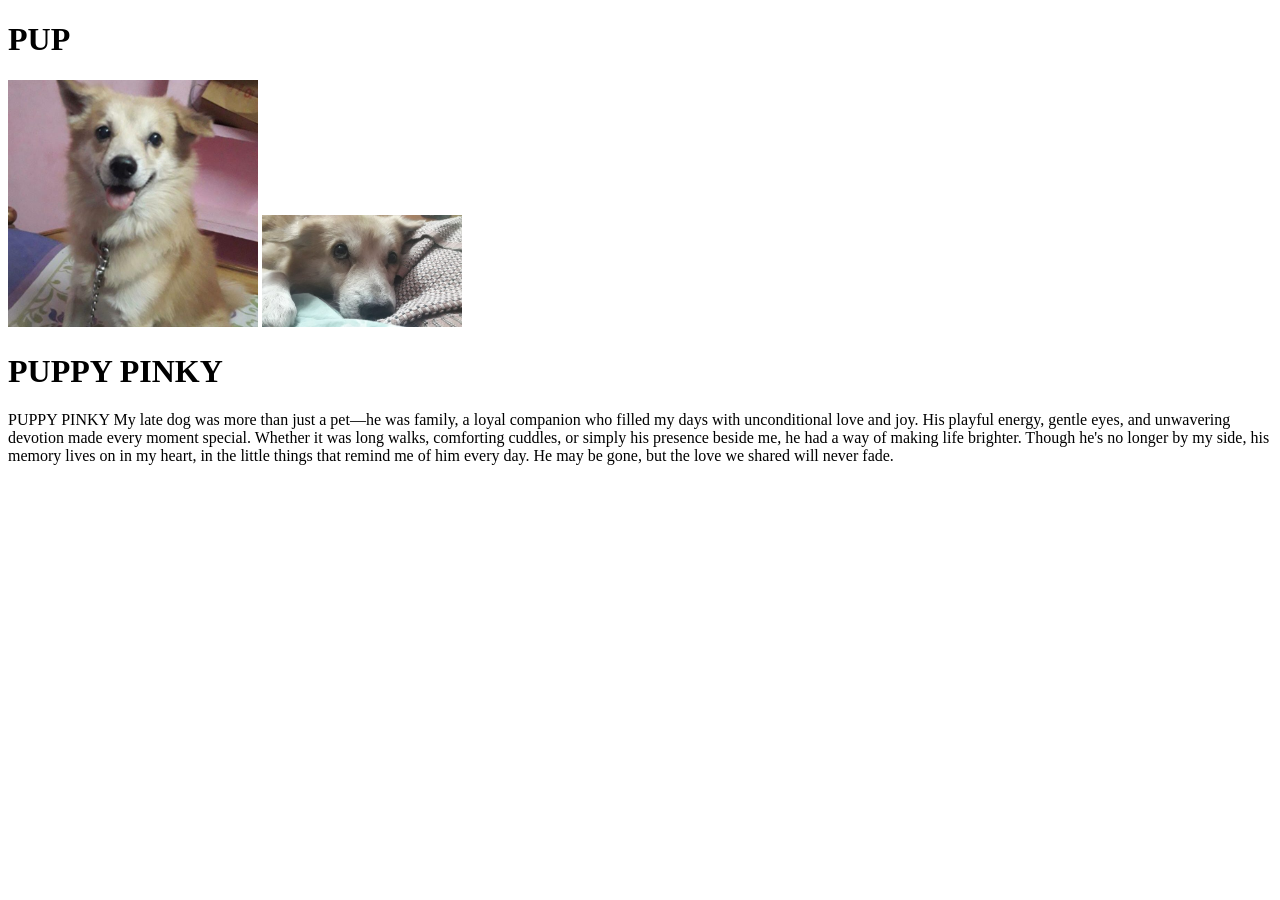
<file: index.html>
<!DOCTYPE html>
<html lang="en">
<head>
    <meta charset="UTF-8">
    <meta name="viewport" content="width=device-width, initial-scale=1.0">
    <title>My First webpage</title>
</head>
<body>
    <h1>PUP</h1>
    <img width="250px" src="WhatsApp Image 2024-10-28 at 19.29.04_42f1a486.jpg" alt="">
    <img width="200px" src="WhatsApp Image 2024-10-28 at 19.31.48_842442c5.jpg" alt="">
    <h1>PUPPY PINKY</h1>
    <p>PUPPY PINKY My late dog was more than just a pet—he was family, a loyal companion who filled my days with unconditional love and joy. His playful energy, gentle eyes, and unwavering devotion made every moment special. Whether it was long walks, comforting cuddles, or simply his presence beside me, he had a way of making life brighter. Though he's no longer by my side, his memory lives on in my heart, in the little things that remind me of him every day. He may be gone, but the love we shared will never fade.</p>
</body>
</html>
</file>
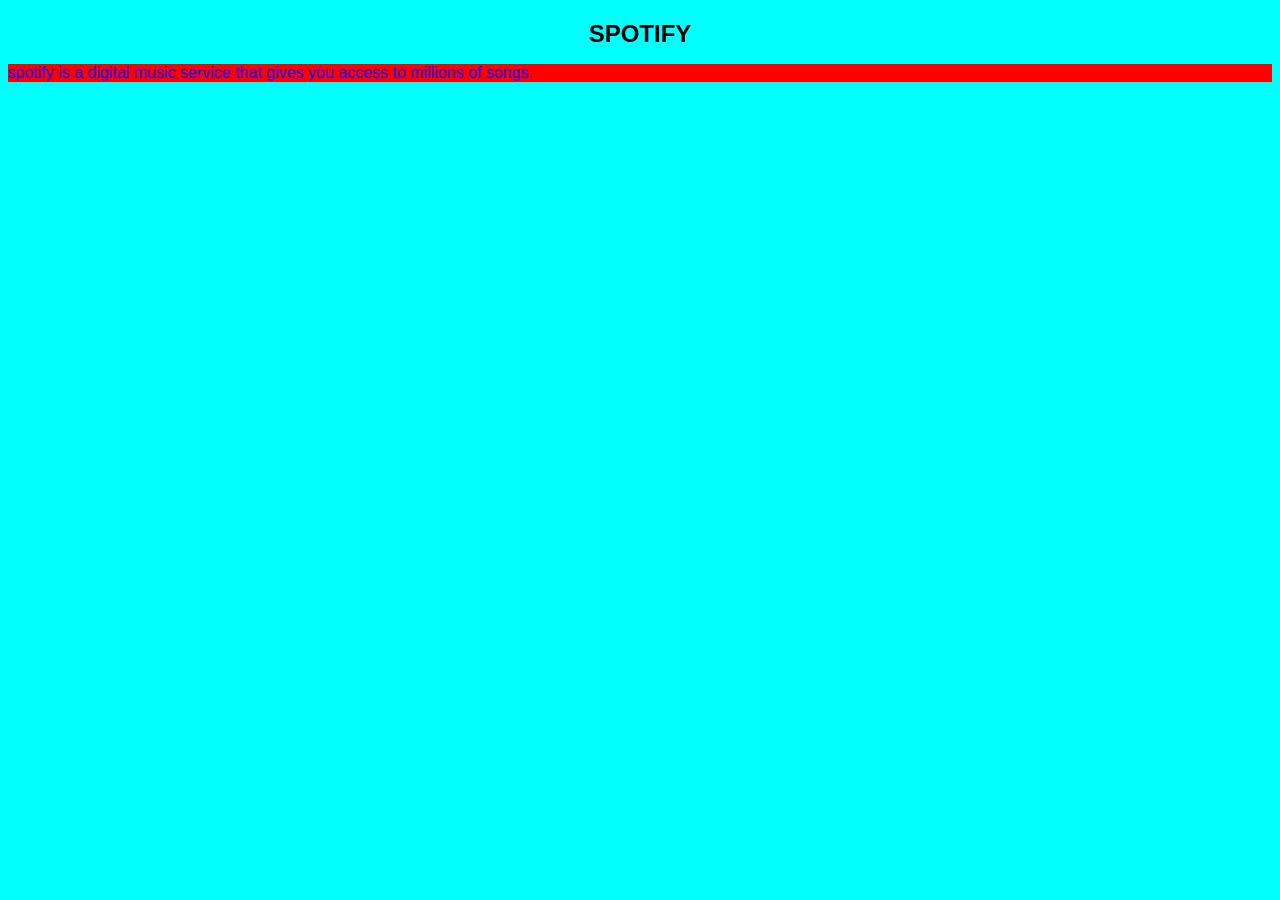
<file: web2.html>
<head>
    <time datetime="08 12"></time>
</head>
<link rel="stylesheet" href="style.css">
<body bgcolor="black" text="white" >
    <h1>
        SPOTIFY
    </h1>
    <p style="color: blue; background-color: red;">
        spotify is a digital music service that gives you access to millions of songs.
    </p>
        
    </body>
</file>
<file: style.css>
body{
    background-color:aqua;
    font-family: Arial, sans-serif;
    text-emphasis-color: black;
    color:black;
 }

    
  h1{
    color:black;
    font-size: 24px;
    font-weight: bold;
    text-align: center;
    margin-top: 20px;
}
.web{
    color: brown;
}
</file>
